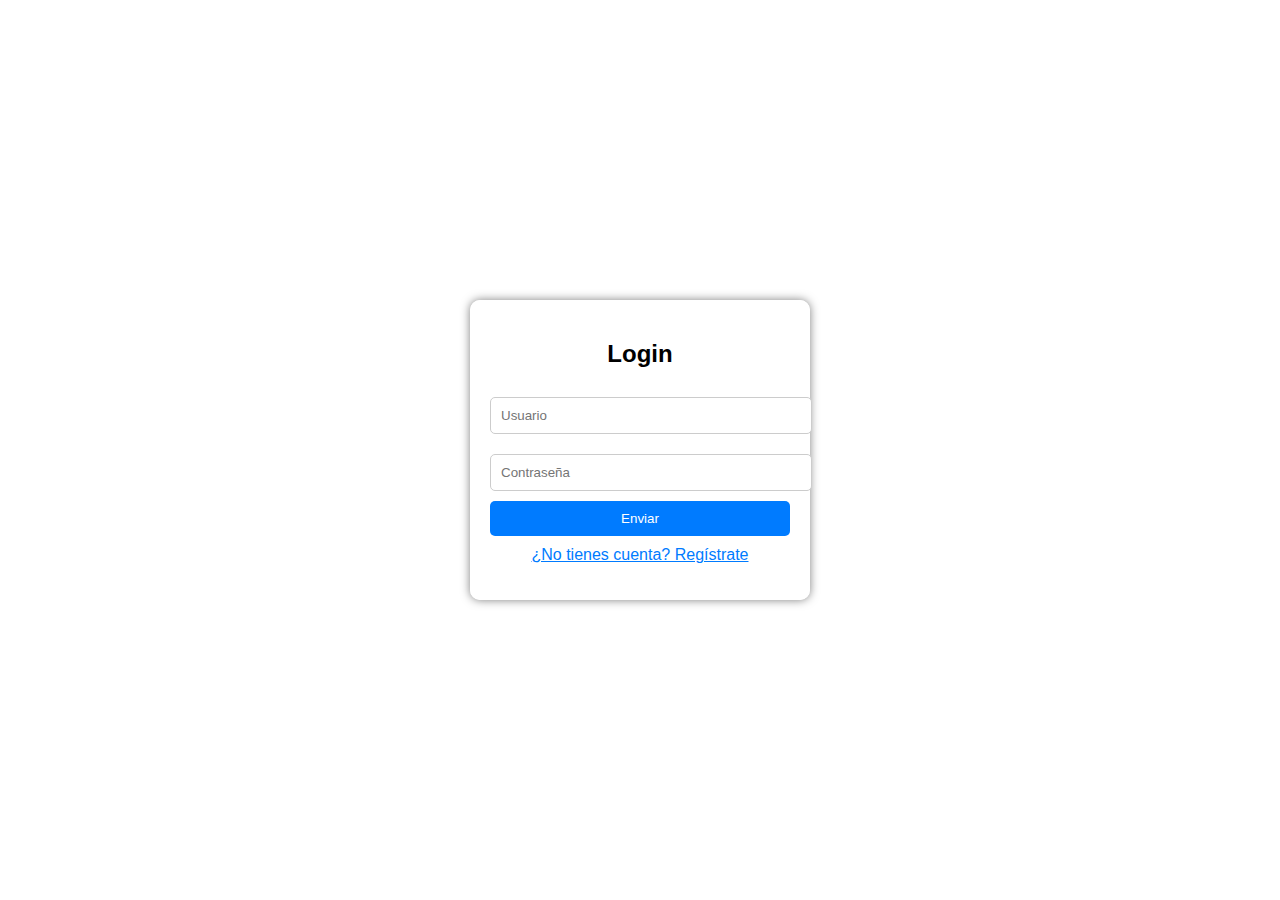
<file: index.html>
<!DOCTYPE html>
<html lang="es">
<head>
    <meta charset="UTF-8">
    <meta name="viewport" content="width=device-width, initial-scale=1.0">
    <link rel="icon" href="https://pbs.twimg.com/media/FDPikgvX0AIJu8h?format=jpg&name=900x900" type="image/x-icon">
    <title>Vampy Security</title>
    <style>
        body {
            margin: 0;
            padding: 0;
            font-family: Arial, sans-serif;
            display: flex;
            justify-content: center;
            align-items: center;
            height: 100vh;
            background-image: url('https://imgs.search.brave.com/e9EmHLuxfAasKJ-VjgGIdFfet4f4T0zUImkuUgKO2l8/rs:fit:860:0:0:0/g:ce/aHR0cHM6Ly9tZWRp/YTMuZ2lwaHkuY29t/L21lZGlhL3YxLlky/bGtQVGM1TUdJM05q/RXhOVFp0T1RaMFpU/bHFOR2QyTVhjNE5q/aHlhWFo0Wm5odE1q/RnpZMjluTldWMk9I/ZDRhVEJtZGlabGNE/MTJNVjluYVdaelgz/TmxZWEpqYUNaamRE/MW4vdHUydmt6NDRy/SFFCdGZRNFNiL2dp/cGh5LmdpZg.gif'); /* Cambia este valor */
            background-size: 35%;
            background-position: center;
        }
        .container {
            background: rgba(255, 255, 255, 0.9);
            padding: 20px;
            border-radius: 10px;
            box-shadow: 0 0 10px rgba(0, 0, 0, 0.5);
            width: 300px;
            text-align: center;
        }
        input {
            width: 100%;
            padding: 10px;
            margin: 10px 0;
            border: 1px solid #ccc;
            border-radius: 5px;
        }
        button {
            width: 100%;
            padding: 10px;
            background-color: #007bff;
            color: white;
            border: none;
            border-radius: 5px;
            cursor: pointer;
        }
        button:hover {
            background-color: #0056b3;
        }
        .switch {
            margin-top: 10px;
            text-decoration: underline;
            color: #007bff;
            cursor: pointer;
        }
        .error {
            color: red;
            font-size: 14px;
            margin-top: 10px;
        }
    </style>
</head>
<body>
    <div class="container" id="formContainer">
        <h2 id="formTitle">Login</h2>
        <form id="form">
            <input type="text" id="username" placeholder="Usuario" required>
            <input type="password" id="password" placeholder="Contraseña" required>
            <button type="submit">Enviar</button>
        </form>
        <p class="switch" id="switch">¿No tienes cuenta? Regístrate</p>
        <p class="error" id="errorMessage"></p>
    </div>

    <script>
        let validUsers = [{ user: "usuarioValido", password: "12345" }];

        const formTitle = document.getElementById("formTitle");
        const form = document.getElementById("form");
        const switchLink = document.getElementById("switch");
        const errorMessage = document.getElementById("errorMessage");

        switchLink.addEventListener("click", () => {
            if (formTitle.innerText === "Login") {
                formTitle.innerText = "Registro";
                form.innerHTML = `
                    <input type="text" id="newUser" placeholder="Nuevo usuario" required>
                    <input type="password" id="newPassword" placeholder="Nueva contraseña" required>
                    <input type="password" id="confirmPassword" placeholder="Confirmar contraseña" required>
                    <button type="submit">Registrar</button>
                `;
                switchLink.innerText = "¿Ya tienes cuenta? Inicia sesión";
                errorMessage.innerText = ""; // Limpia el mensaje de error
            } else {
                formTitle.innerText = "Login";
                form.innerHTML = `
                    <input type="text" id="username" placeholder="Usuario" required>
                    <input type="password" id="password" placeholder="Contraseña" required>
                    <button type="submit">Enviar</button>
                `;
                switchLink.innerText = "¿No tienes cuenta? Regístrate";
                errorMessage.innerText = ""; // Limpia el mensaje de error
            }
        });

        form.addEventListener("submit", (e) => {
            e.preventDefault();
            errorMessage.innerText = ""; // Limpia mensajes de error previos

            if (formTitle.innerText === "Login") {
                const username = document.getElementById("username").value;
                const password = document.getElementById("password").value;

                const userValid = validUsers.find(user => user.user === username && user.password === password);

                if (userValid) {
                    window.location.href = "web.html"; // Redirige a web.html
                } else {
                    errorMessage.innerText = "Usuario o contraseña no válidos.";
                }
            } else if (formTitle.innerText === "Registro") {
                const newUser = document.getElementById("newUser").value;
                const newPassword = document.getElementById("newPassword").value;
                const confirmPassword = document.getElementById("confirmPassword").value;

                if (newPassword !== confirmPassword) {
                    errorMessage.innerText = "Las contraseñas no coinciden.";
                } else {
                    validUsers.push({ user: newUser, password: newPassword });
                    alert("Usuario registrado exitosamente.");
                    // Cambia a la vista de login
                    formTitle.innerText = "Login";
                    form.innerHTML = `
                        <input type="text" id="username" placeholder="Usuario" required>
                        <input type="password" id="password" placeholder="Contraseña" required>
                        <button type="submit">Enviar</button>
                    `;
                    switchLink.innerText = "¿No tienes cuenta? Regístrate";
                }
            }
        });
    </script>
    <script>
    // Deshabilitar F12
    document.addEventListener("keydown", function (e) {
        if (e.key === "F12" || (e.ctrlKey && e.shiftKey && e.key === "I")) {
            e.preventDefault();
            alert("Función deshabilitada.");
        }
    });

    // Deshabilitar Control + combinaciones (como Control+U, Control+Shift+I)
    document.addEventListener("keydown", function (e) {
        if (e.ctrlKey && (e.key === "u" || e.key === "U" || e.key === "c" || e.key === "C")) {
            e.preventDefault();
            alert("Función deshabilitada.");
        }
    });

    // Deshabilitar clic derecho
    document.addEventListener("contextmenu", function (e) {
        e.preventDefault();
        alert("Clic derecho deshabilitado.");
    });
</script>
</body>
</html>
</file>
